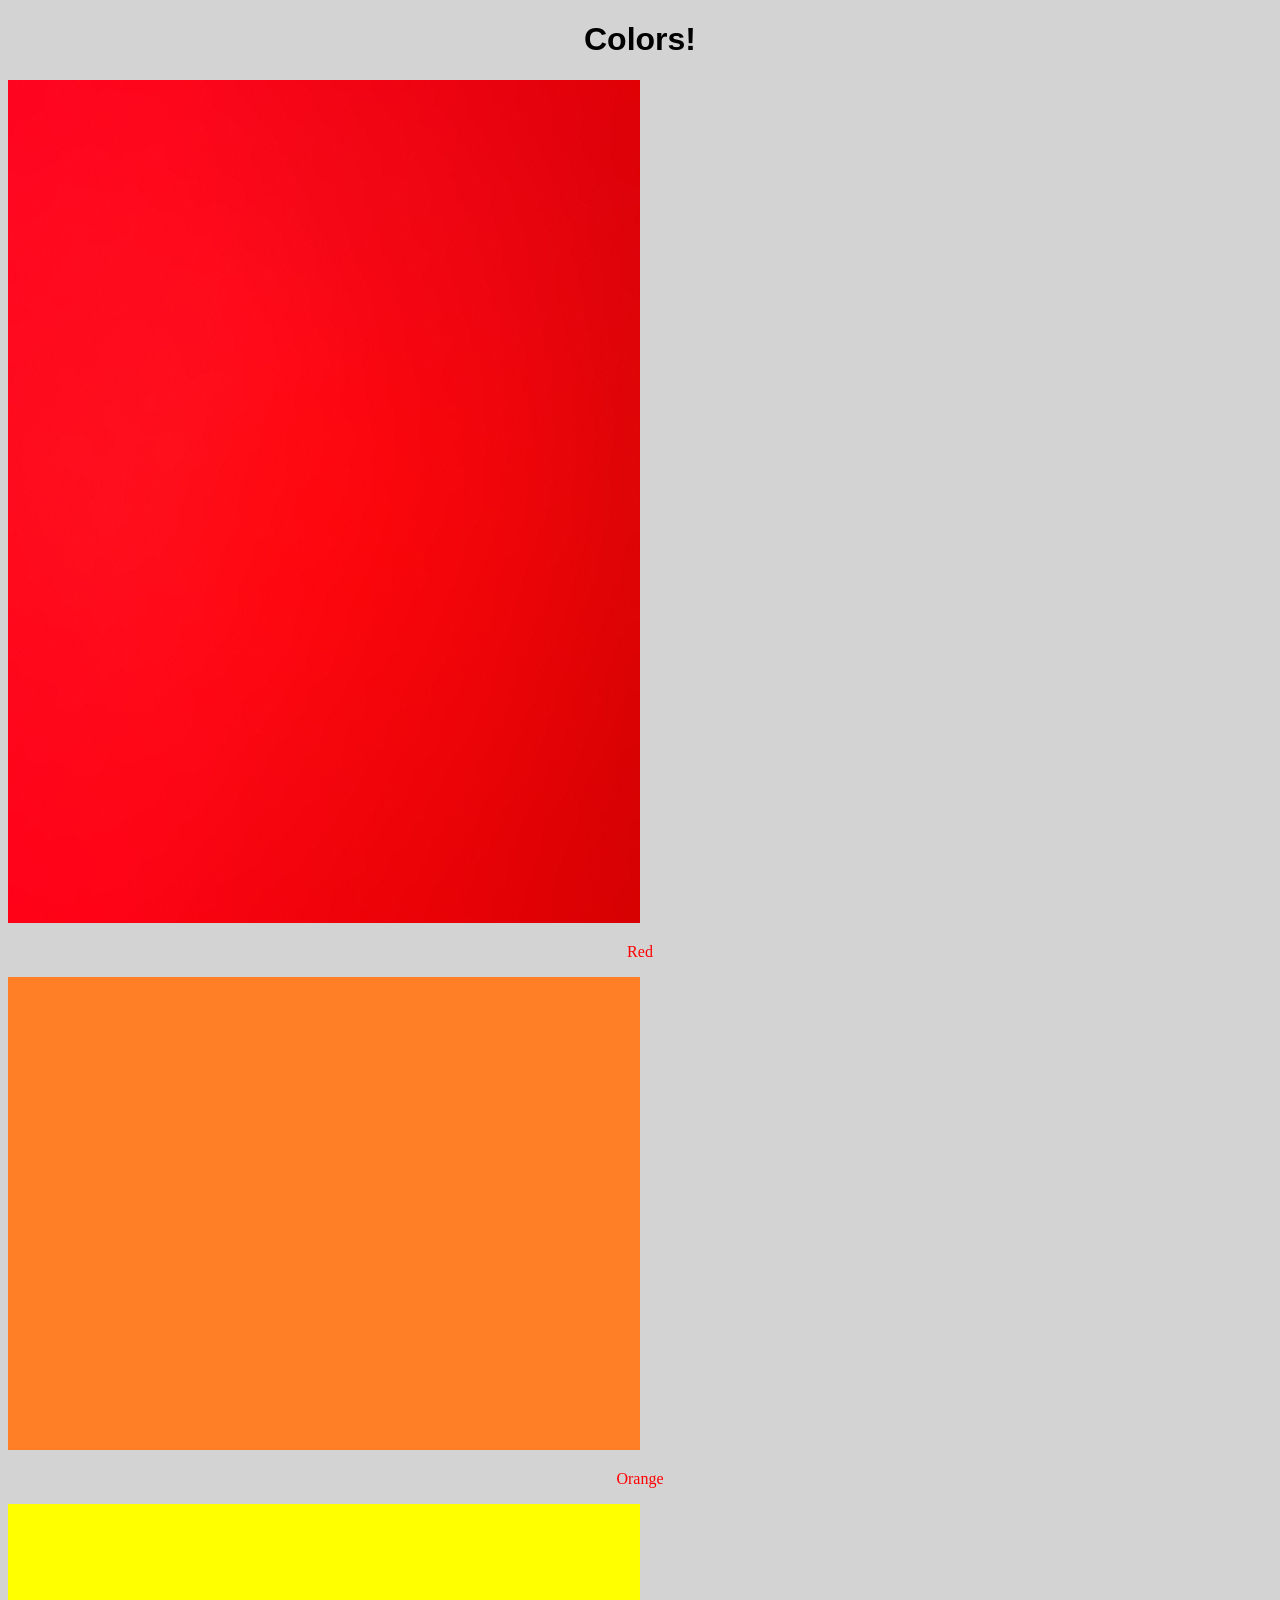
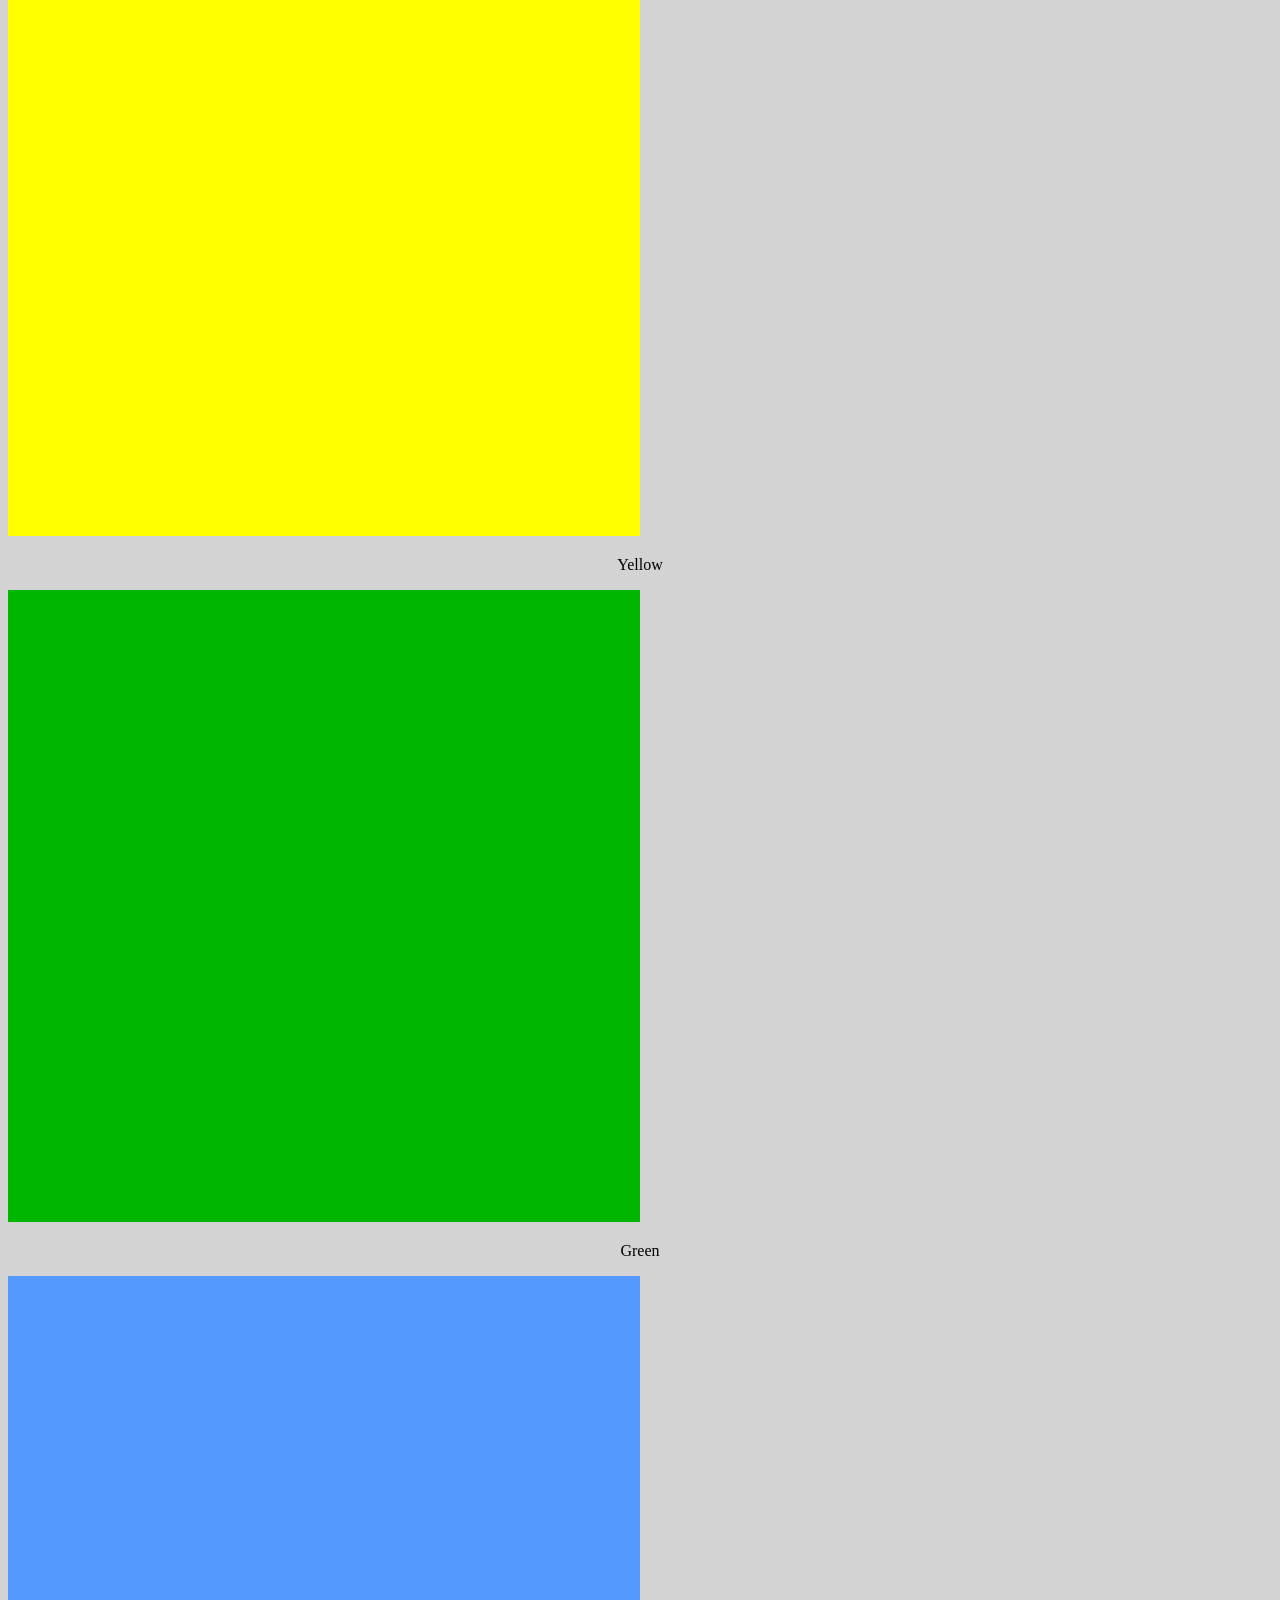
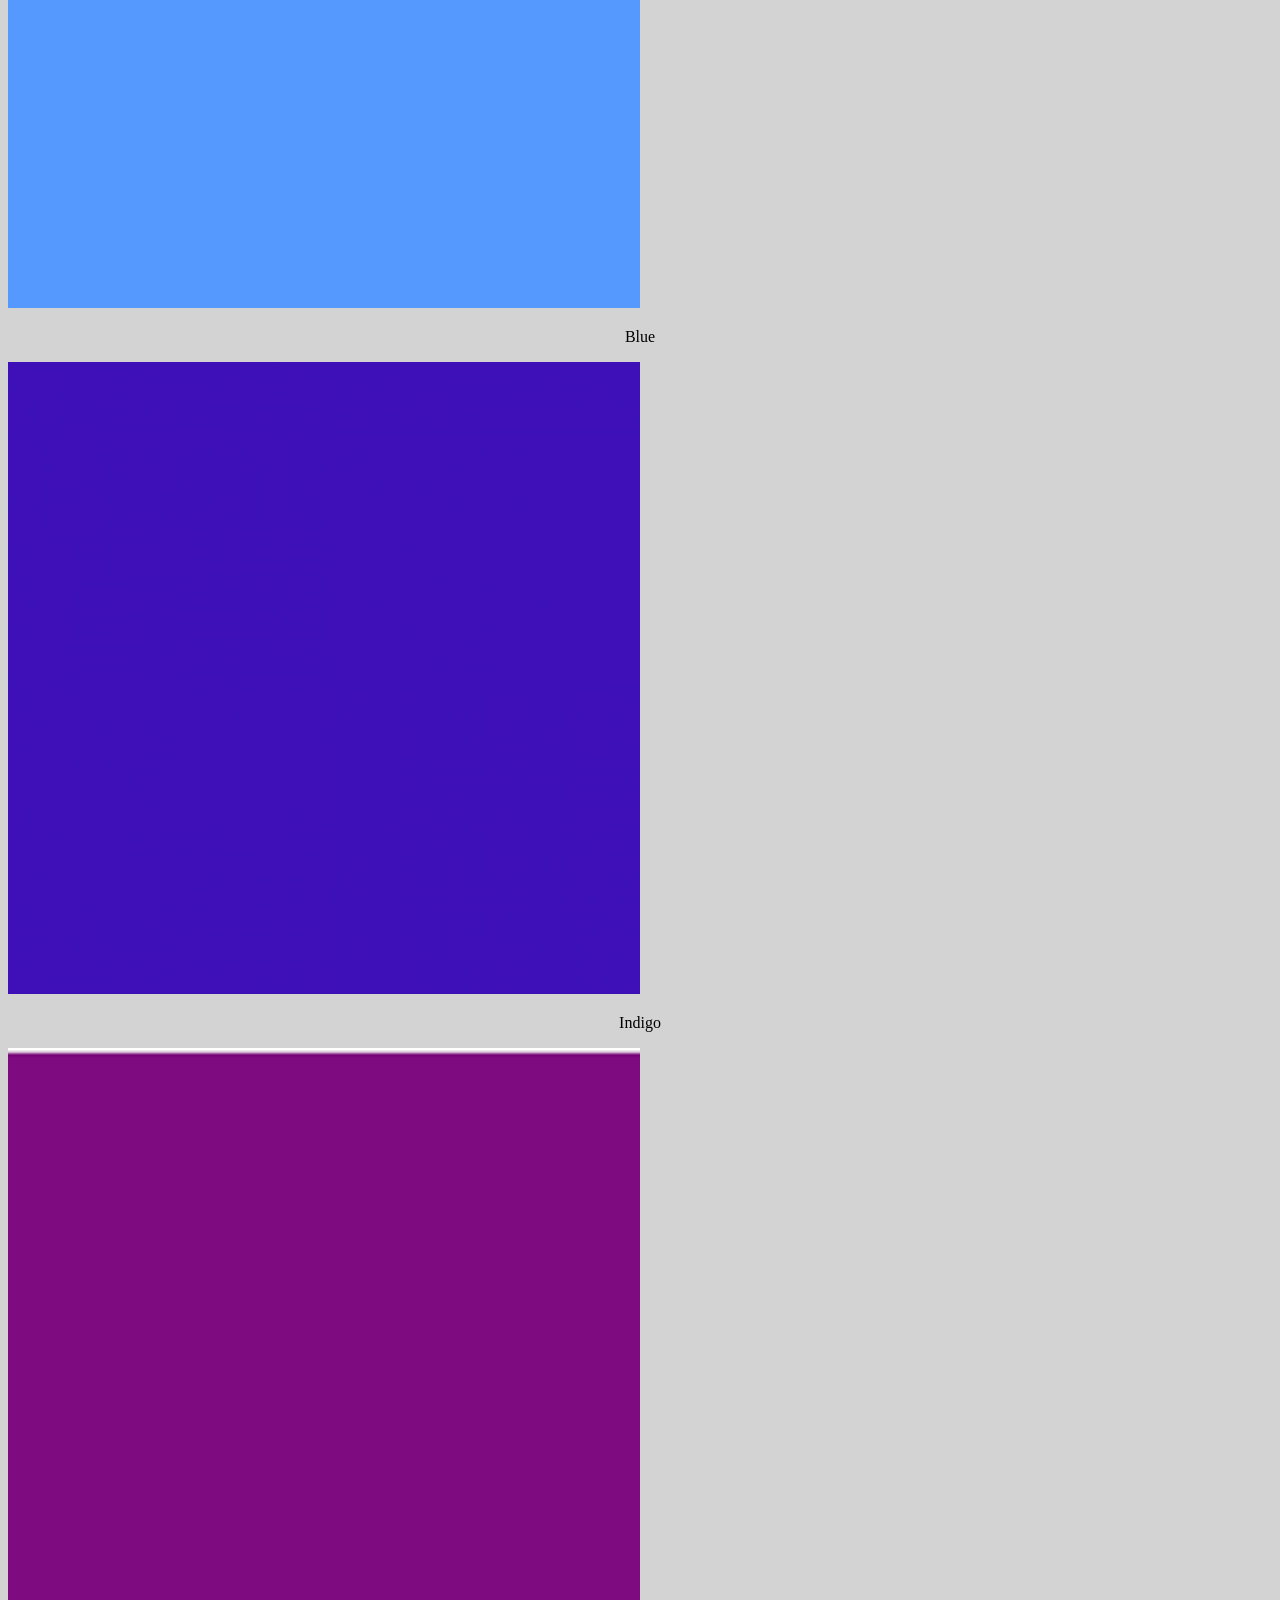
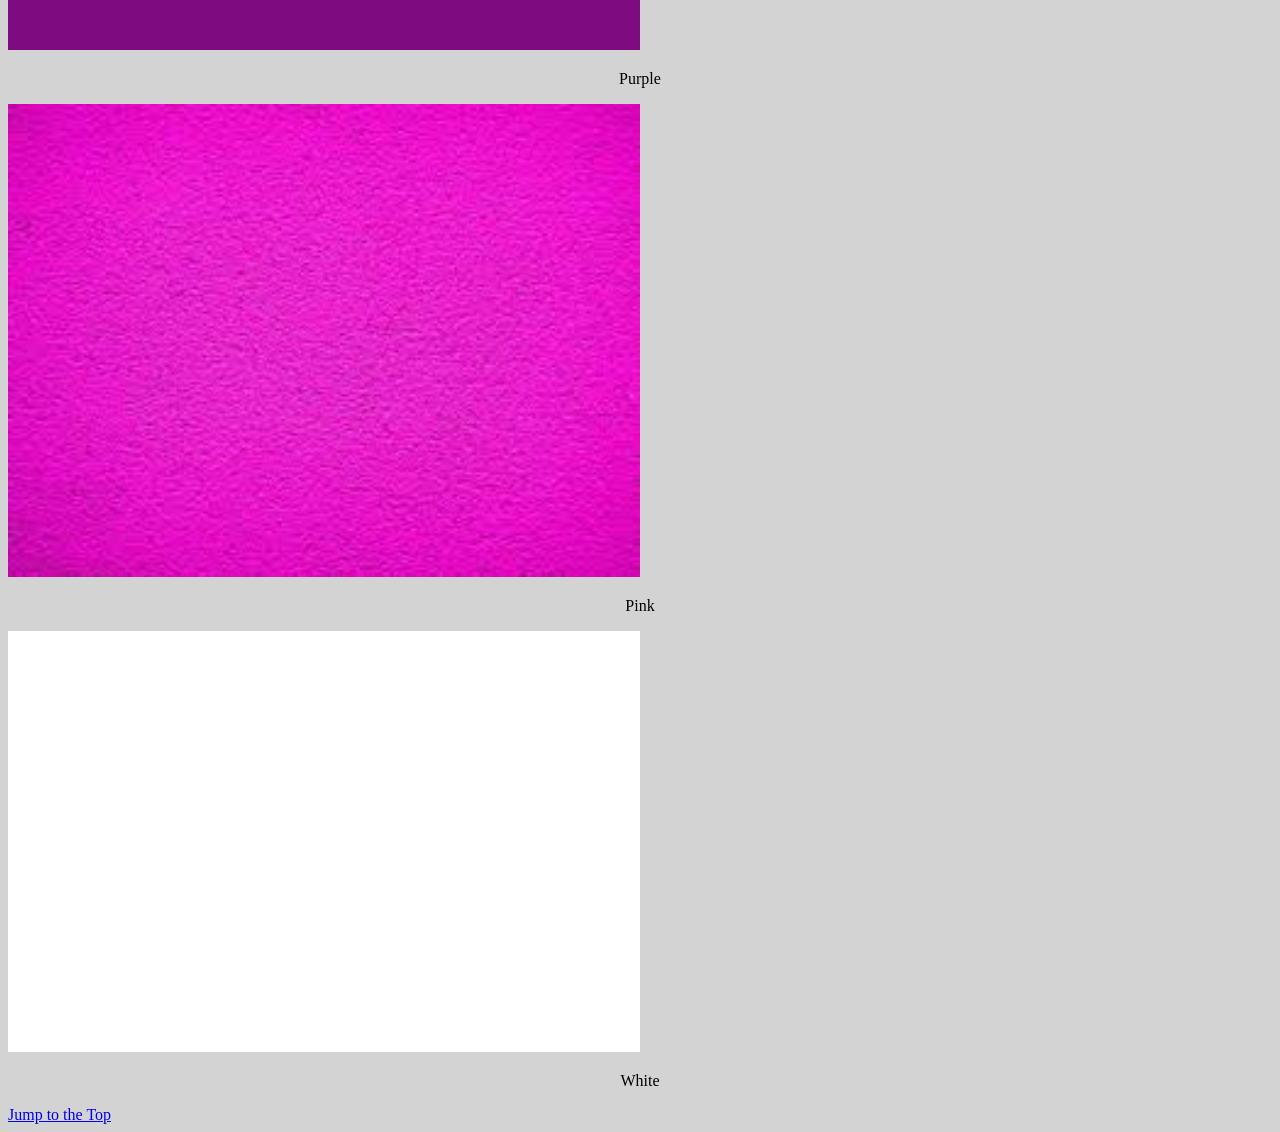
<file: CSS-week1-CT_applying_style_complete/index.html>
<!DOCTYPE html>
<html lang="en">
<head>
  <meta charset="UTF-8">
  <meta http-equiv="X-UA-Compatible" content="IE=edge">
  <meta name="viewport" content="width=device-width, initial-scale=1.0">
  <title>Colors</title>
  
  <link rel="stylesheet" href="css/style.css">
</head>

<body style = "background: lightgray;">
  <header>
    <h1 id="top">Colors!</h1>
  </header>

  <main>
    <div>
      <img src="images/Red.jpeg" alt="Red" width="200">
      <p style="color: red">Red</p>
    </div>
    <div>
      <img src="images/Orange.png" alt="Orange" width="200">
      <p style="color: red">Orange</p>
    </div>
    <div>
      <img src="images/Yellow.png" alt="Yellow" width="200">
      <p>Yellow</p>
    </div>
    <div>
      <img src="images/Green.png" alt="Green" width="200">
      <p>Green</p>
    </div>
    <div>
      <img src="images/Blue.png" alt="Blue" width="200">
      <p>Blue</p>
    </div>
    <div>
      <img src="images/Indigo.jpeg" alt="Indigo" width="200">
      <p>Indigo</p>
    </div>
    <div>
      <img src="images/Purple.png" alt="Purple" width="200">
      <p>Purple</p>
    </div>
    <div>
      <img src="images/Pink.jpeg" alt="Pink" width="200">
      <p>Pink</p>
    </div>
    <div>
      <img src="images/White.png" alt="White" width="200">
      <p>White</p>
    </div>
    </div>
  </main>

  <footer>
    <a href="#top">Jump to the Top</a>
  </footer>
</body>

</html>
</file>
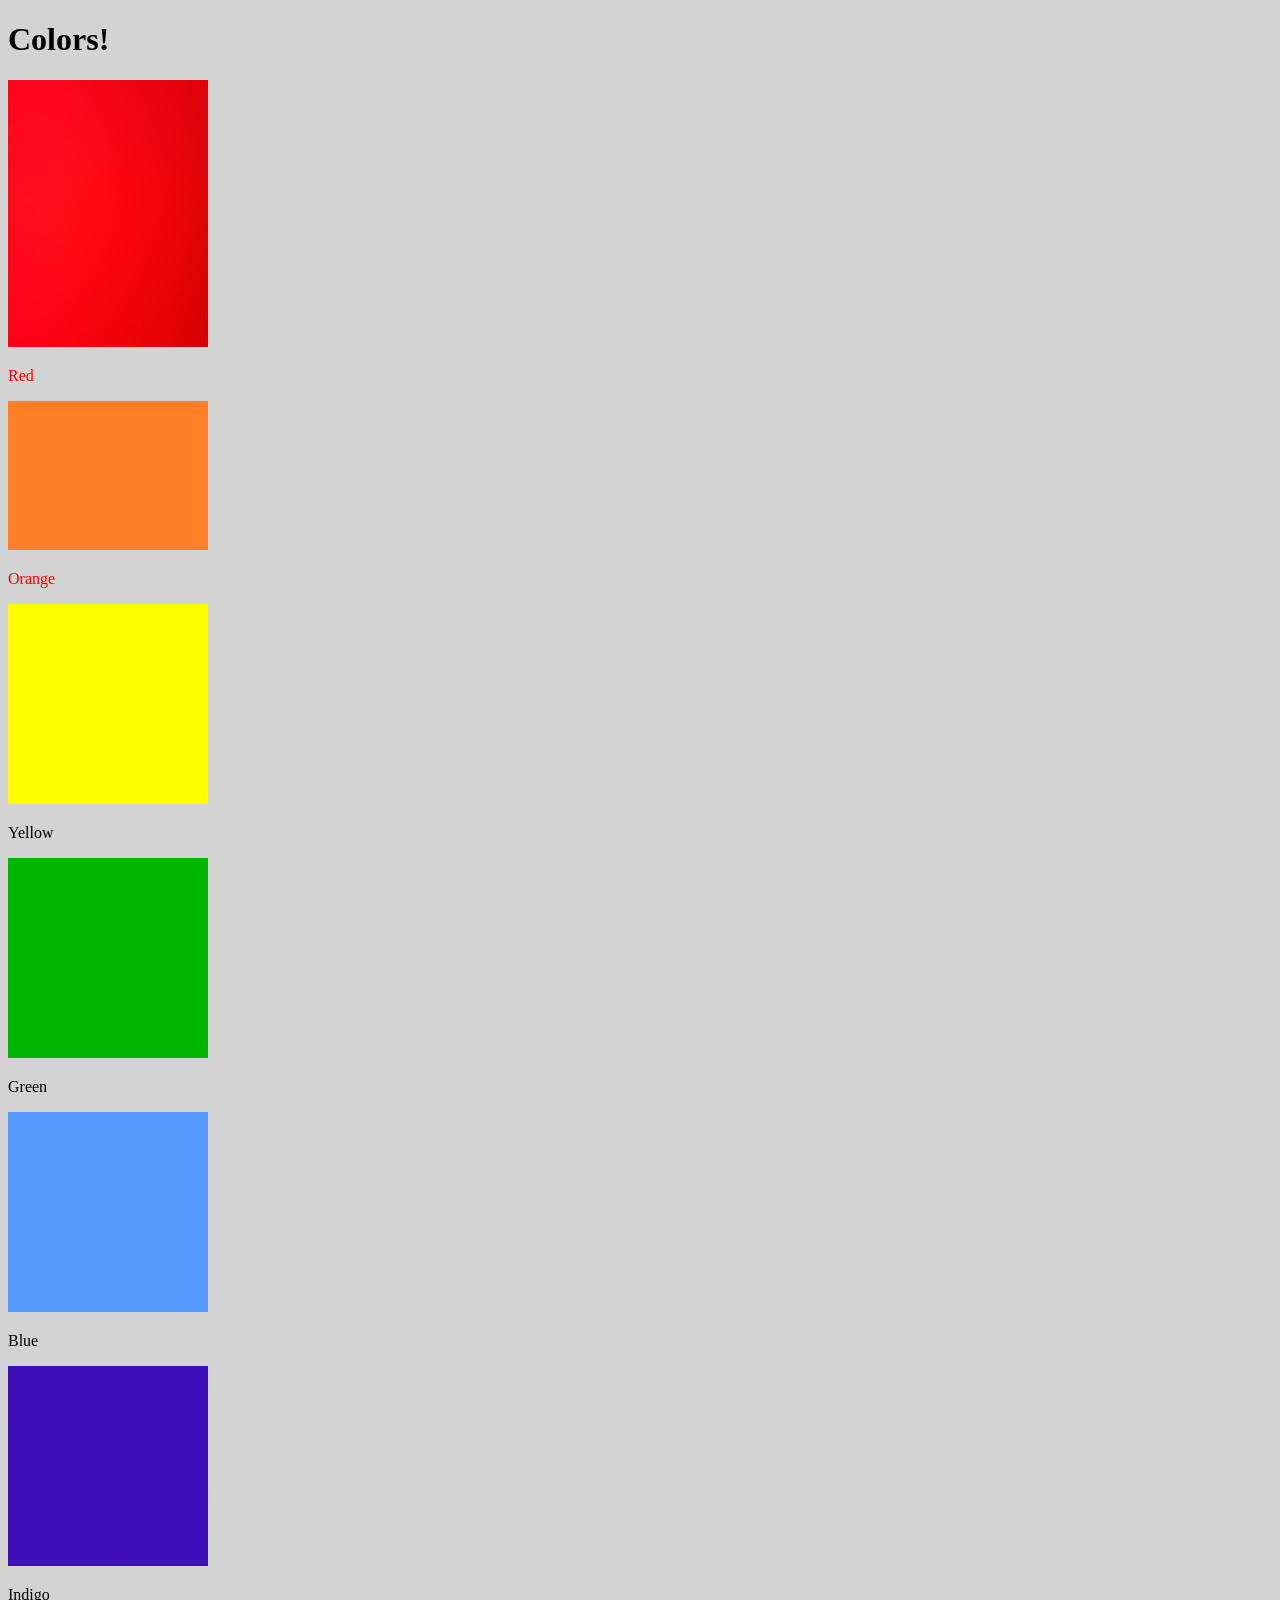
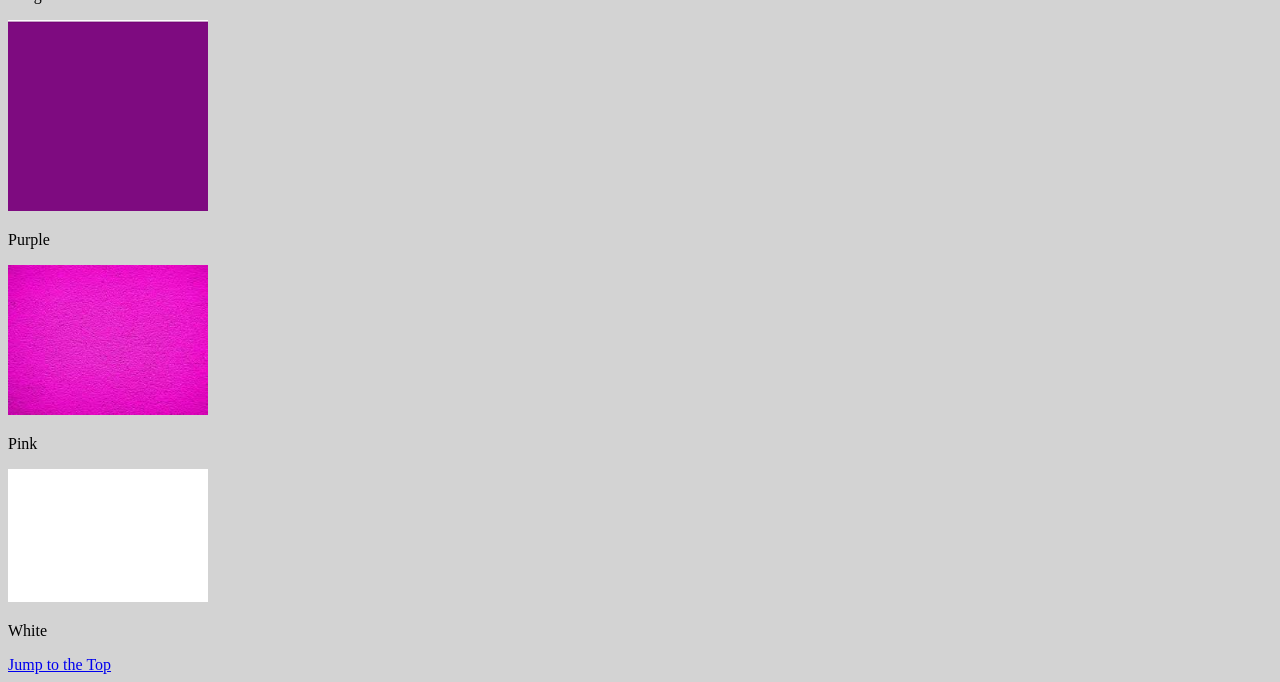
<file: CSS-week1-CT_applying_style_starter/index.html>
<!DOCTYPE html>
<html lang="en">
<head>
  <meta charset="UTF-8">
  <meta http-equiv="X-UA-Compatible" content="IE=edge">
  <meta name="viewport" content="width=device-width, initial-scale=1.0">
  <title>Colors</title>
  
  <link rel="stylesheet" href="css/style.css">
</head>

<body style = "background: lightgray;">
  <header>
    <h1 id="top">Colors!</h1>
  </header>

  <main>
    <div>
      <img src="images/Red.jpeg" alt="Red" width="200">
      <p style="color: red">Red</p>
    </div>
    <div>
      <img src="images/Orange.png" alt="Orange" width="200">
      <p style="color: red">Orange</p>
    </div>
    <div>
      <img src="images/Yellow.png" alt="Yellow" width="200">
      <p>Yellow</p>
    </div>
    <div>
      <img src="images/Green.png" alt="Green" width="200">
      <p>Green</p>
    </div>
    <div>
      <img src="images/Blue.png" alt="Blue" width="200">
      <p>Blue</p>
    </div>
    <div>
      <img src="images/Indigo.jpeg" alt="Indigo" width="200">
      <p>Indigo</p>
    </div>
    <div>
      <img src="images/Purple.png" alt="Purple" width="200">
      <p>Purple</p>
    </div>
    <div>
      <img src="images/Pink.jpeg" alt="Pink" width="200">
      <p>Pink</p>
    </div>
    <div>
      <img src="images/White.png" alt="White" width="200">
      <p>White</p>
    </div>
    </div>
  </main>

  <footer>
    <a href="#top">Jump to the Top</a>
  </footer>
</body>

</html>
</file>
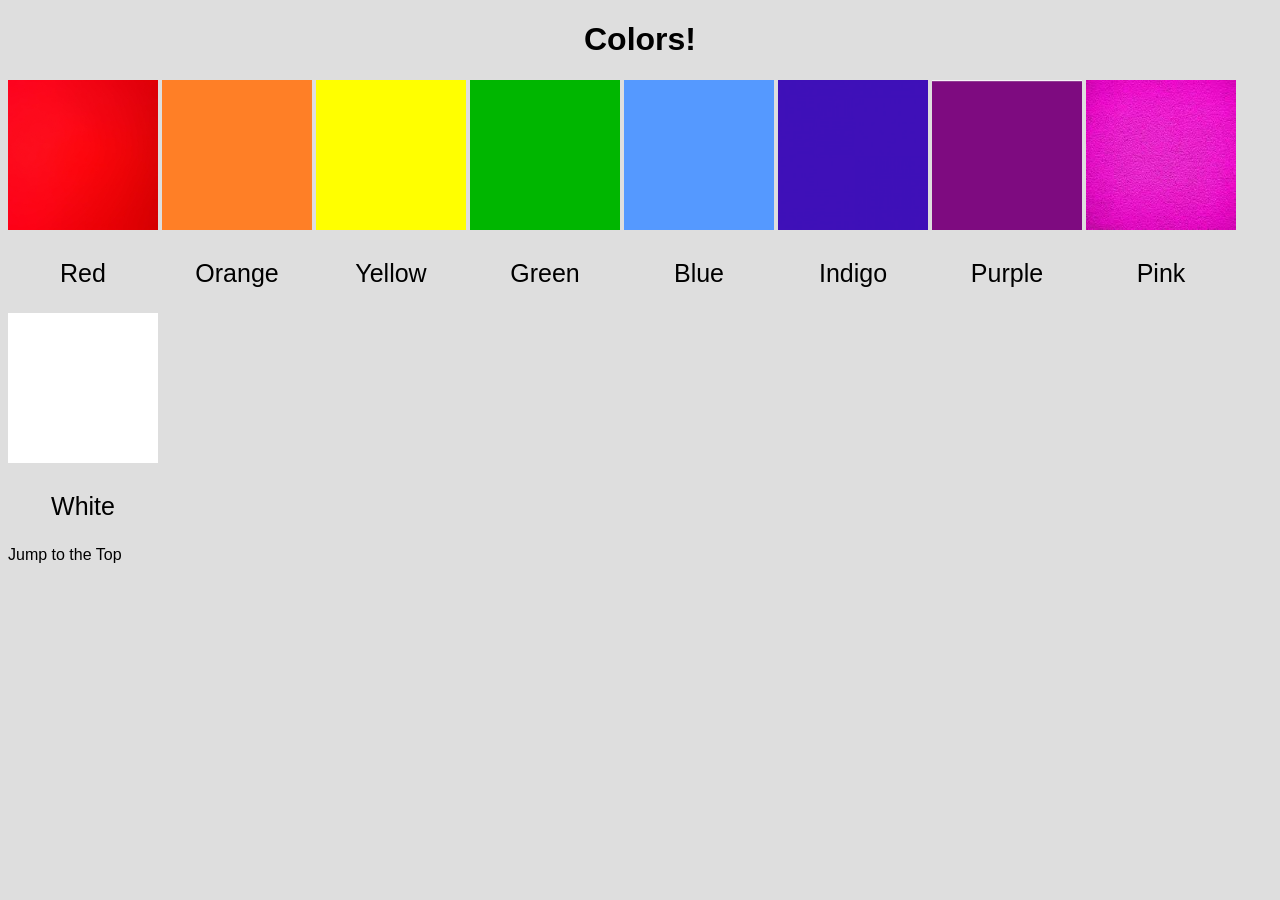
<file: CSS-week1-CT_display_property_starter/index.html>
<!DOCTYPE html>
<html lang="en">
<head>
  <meta charset="UTF-8">
  <meta http-equiv="X-UA-Compatible" content="IE=edge">
  <meta name="viewport" content="width=device-width, initial-scale=1.0">
  <title>Colors</title>
  
  <link rel="stylesheet" href="css/style.css">
</head>

<body>
  <header>
    <h1 id="top">Colors!</h1>
  </header>

  <main>
    <div>
      <img src="images/Red.jpeg" alt="Red" width="200">
      <p>Red</p>
    </div>
    <div>
      <img src="images/Orange.png" alt="Orange" width="200">
      <p>Orange</p>
    </div>
    <div>
      <img src="images/Yellow.png" alt="Yellow" width="200">
      <p>Yellow</p>
    </div>
    <div>
      <img src="images/Green.png" alt="Green" width="200">
      <p>Green</p>
    </div>
    <div>
      <img src="images/Blue.png" alt="Blue" width="200">
      <p>Blue</p>
    </div>
    <div>
      <img src="images/Indigo.jpeg" alt="Indigo" width="200">
      <p>Indigo</p>
    </div>
    <div>
      <img src="images/Purple.png" alt="Purple" width="200">
      <p>Purple</p>
    </div>
    <div>
      <img src="images/Pink.jpeg" alt="Pink" width="200">
      <p>Pink</p>
    </div>
    <div>
      <img src="images/White.png" alt="White" width="200">
      <p>White</p>
    </div>
    </div>
  </main>

  <footer>
    <a href="#top">Jump to the Top</a>
  </footer>
</body>

</html>
</file>
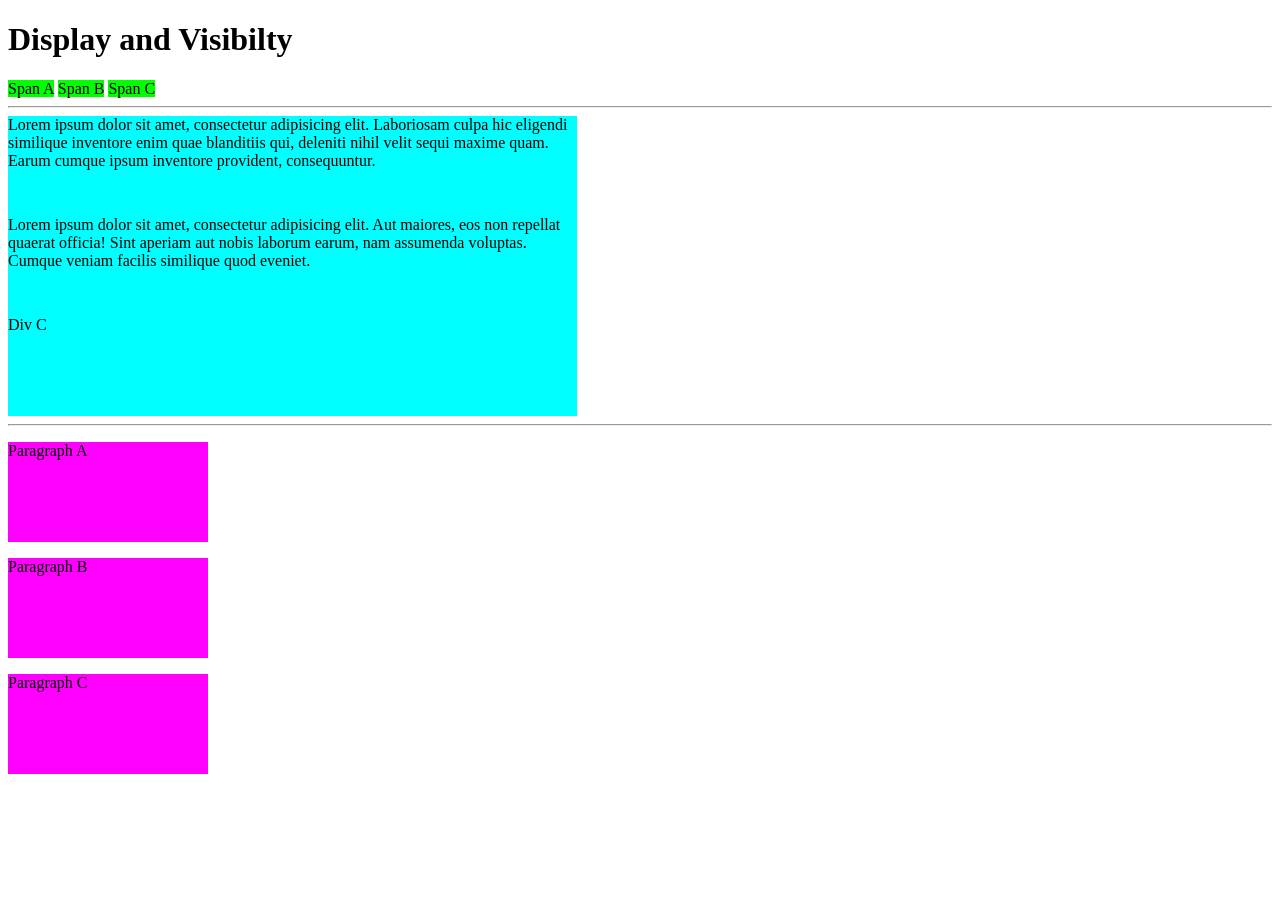
<file: CSS-week1-display_example/index.html>
<!DOCTYPE html>
<html lang="en">
<head>
    <meta charset="UTF-8">
    <meta name="viewport" content="width=device-width, initial-scale=1.0">
    <title>Display and Visibilty</title>
    <link rel="stylesheet" href="css/style.css">

</head>
<body>
 
    <main>
        <h1>Display and Visibilty</h1>
        <span>Span A</span>
        <span>Span B</span>
        <span>Span C</span>

        <hr>

        <div>Lorem ipsum dolor sit amet, consectetur adipisicing elit. Laboriosam culpa hic eligendi similique inventore enim quae blanditiis qui, deleniti nihil velit sequi maxime quam. Earum cumque ipsum inventore provident, consequuntur.</div>        
        <div>Lorem ipsum dolor sit amet, consectetur adipisicing elit. Aut maiores, eos non repellat quaerat officia! Sint aperiam aut nobis laborum earum, nam assumenda voluptas. Cumque veniam facilis similique quod eveniet.</div>
        <div>Div C</div>

        <hr>
        
        <p>Paragraph A</p>
        <p>Paragraph B</p>
        <p>Paragraph C</p>
    </main>
</body>
</html>
</file>
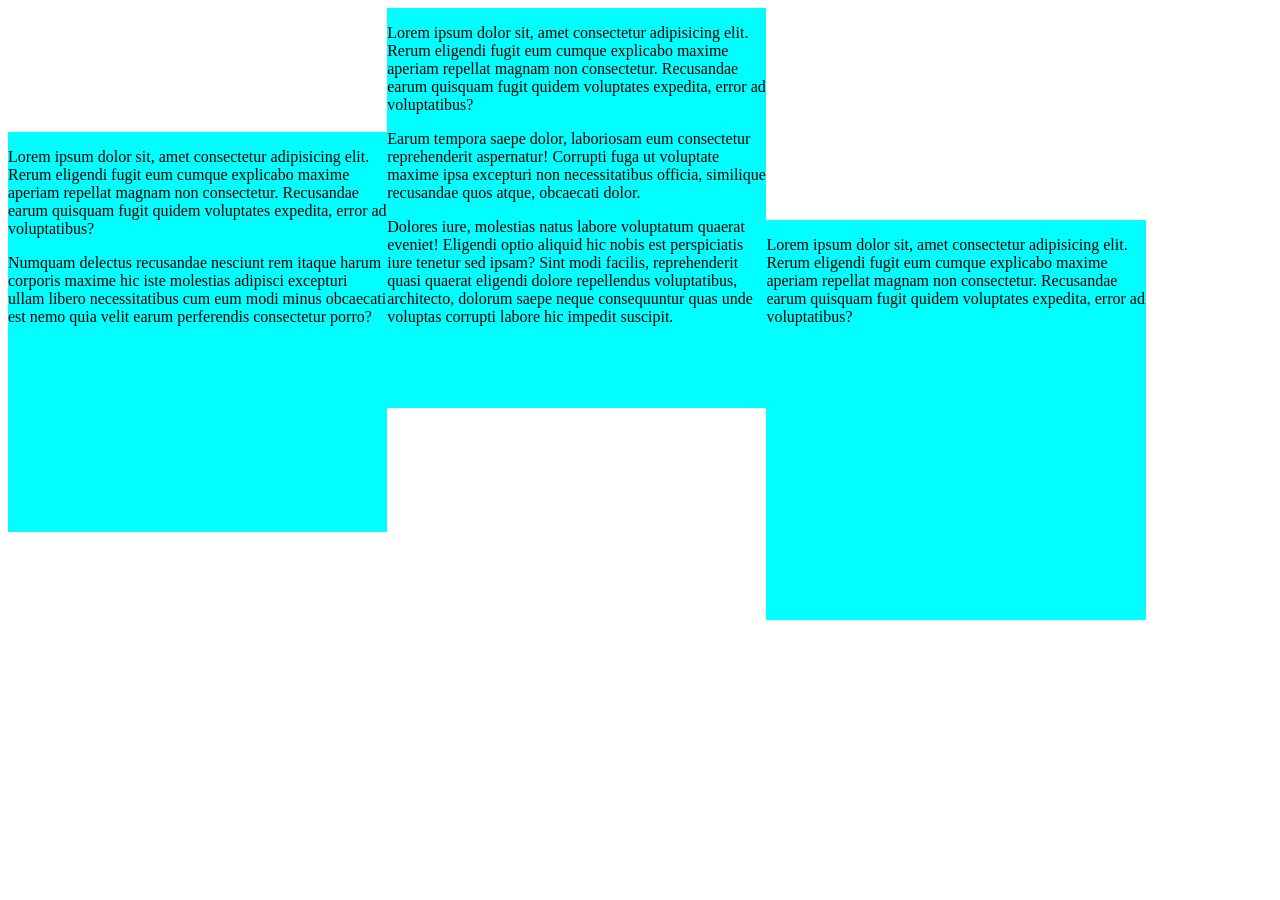
<file: CSS-week1-display_example_2/index.html>
<!DOCTYPE html>
<html lang="en">
<head>
  <meta charset="UTF-8">
  <meta name="viewport" content="width=device-width, initial-scale=1.0">
	  <title>Div Display Example</title>
	  <link rel="stylesheet"  href="css/style.css">
</head>
<body>
  <div>
    <p>Lorem ipsum dolor sit, amet consectetur adipisicing elit. Rerum eligendi fugit eum cumque explicabo maxime aperiam repellat magnam non consectetur. Recusandae earum quisquam fugit quidem voluptates expedita, error ad voluptatibus?</p>

    <p>Numquam delectus recusandae nesciunt rem itaque harum corporis maxime hic iste molestias adipisci excepturi ullam libero necessitatibus cum eum modi minus obcaecati est nemo quia velit earum perferendis consectetur porro?</p>
  </div>
  <div>
    <p>Lorem ipsum dolor sit, amet consectetur adipisicing elit. Rerum eligendi fugit eum cumque explicabo maxime aperiam repellat magnam non consectetur. Recusandae earum quisquam fugit quidem voluptates expedita, error ad voluptatibus?</p>

    <p>Earum tempora saepe dolor, laboriosam eum consectetur reprehenderit aspernatur! Corrupti fuga ut voluptate maxime ipsa excepturi non necessitatibus officia, similique recusandae quos atque, obcaecati dolor.</p>

    <p> Dolores iure, molestias natus labore voluptatum quaerat eveniet! Eligendi optio aliquid hic nobis est perspiciatis iure tenetur sed ipsam? Sint modi facilis, reprehenderit quasi quaerat eligendi dolore repellendus voluptatibus, architecto, dolorum saepe neque consequuntur quas unde voluptas corrupti labore hic impedit suscipit.</p>
  </div>
  <div>
    <p>Lorem ipsum dolor sit, amet consectetur adipisicing elit. Rerum eligendi fugit eum cumque explicabo maxime aperiam repellat magnam non consectetur. Recusandae earum quisquam fugit quidem voluptates expedita, error ad voluptatibus?</p>
  </div>
</body>
</html>
</file>
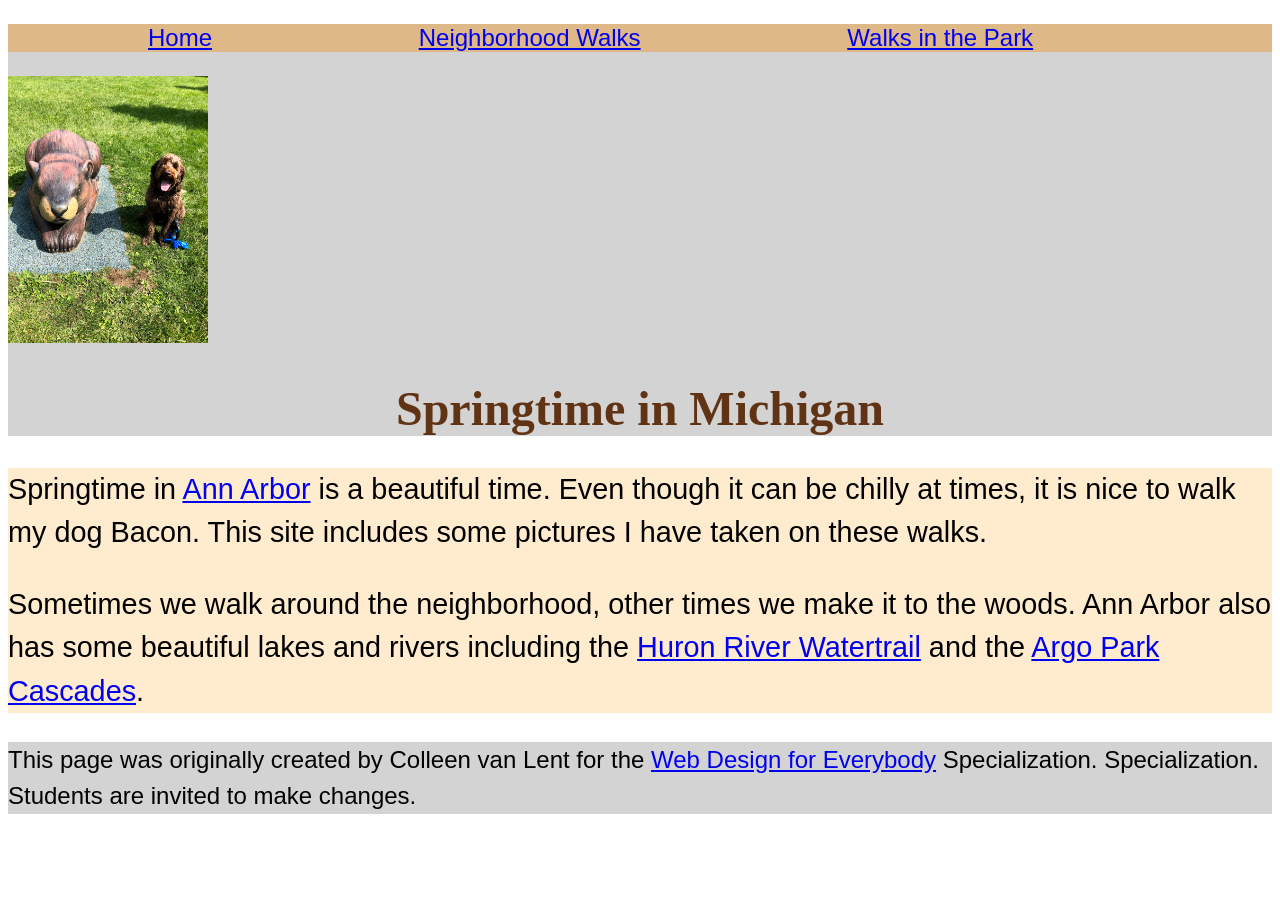
<file: CSS-week1-HW1/index.html>
<!DOCTYPE html>
<html lang="en">

<head>
  <meta charset="utf-8">
  <meta name="viewport" content="width=device-width">
  <title>Springtime In Michigan</title>
  <!-- You will need to link to the CSS file -->
  <link rel="stylesheet" href="css/style.css">
</head>

<body>
  <header>
    <nav>
      <ul>
        <li><a href="index.html">Home</a></li>
        <li><a href="neighborhood.html">Neighborhood Walks</a></li>
        <li><a href="parks.html">Walks in the Park</a></li>
      </ul>
    </nav>
    <img src="images/BaconGallupPark.jpg" width="200" alt="Brown Labradoodle sitting next to a statue.">
    <h1>Springtime in Michigan</h1>
  </header>
  <main>
    <p>Springtime in <a href="https://www.michigan.org/city/ann-arbor">Ann Arbor</a> is a beautiful time. Even though
      it can be chilly at times, it is nice to walk my dog Bacon. This site includes some pictures I have taken on
      these walks. </p>

    <p>Sometimes we walk around the neighborhood, other times we make it to the woods. Ann Arbor also has some
      beautiful lakes and rivers including the <a
        href="https://www.annarbor.org/things-to-do/recreation-outdoors/huron-river/">Huron River Watertrail</a> and
      the <a href="https://www.a2gov.org/departments/Parks-Recreation/parks-places/argo/pages/default.aspx">Argo Park
        Cascades</a>.</p>

  </main>
  <footer>
    <p>This page was originally created by Colleen van Lent for the <a
        href="https://www.coursera.org/specializations/web-design"> Web Design for Everybody</a> Specialization.
      Specialization. Students are invited to make changes.</p>
  </footer>

</body>

</html>
</file>
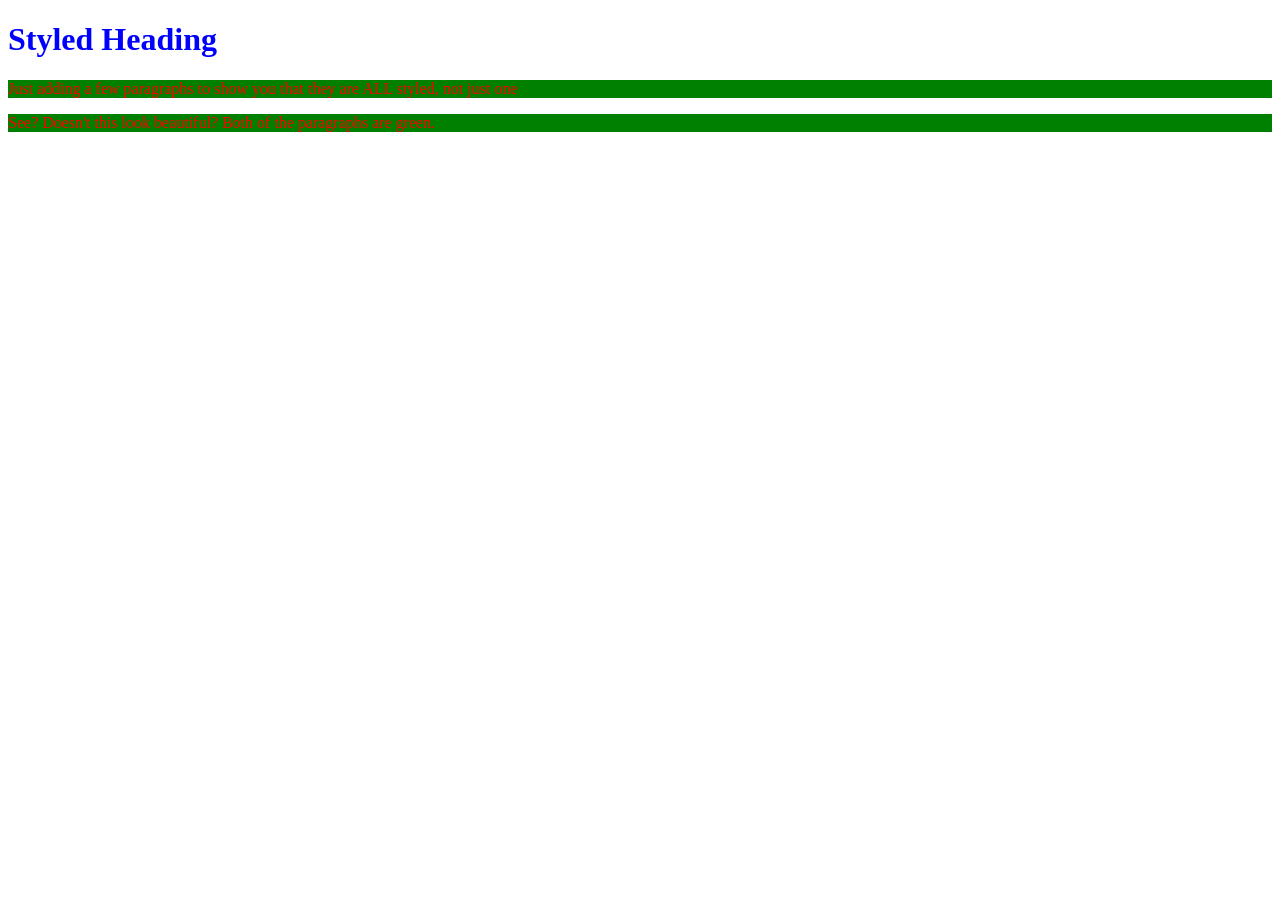
<file: CSS-week1-internal_style/index.html>
<!DOCTYPE html>
<html lang="en">
<head>
  	<meta charset="UTF-8">
	  <title>Internal Styling Rules</title>
    <link rel="stylesheet" href="css/style.css">
	  <style >
	  h1{
		    color: blue;
  	}
	  p{
		    color: red;
		    background-color: green;
	  }
	  </style>
</head>
<body>
	  <h1>Styled Heading</h1>
	  <p>Just adding a few paragraphs to show you that they are ALL styled, not just one</p>
  
  	<p>See?  Doesn't this look beautiful?  Both of the paragraphs are green.</p>
</body>
</html>
</file>
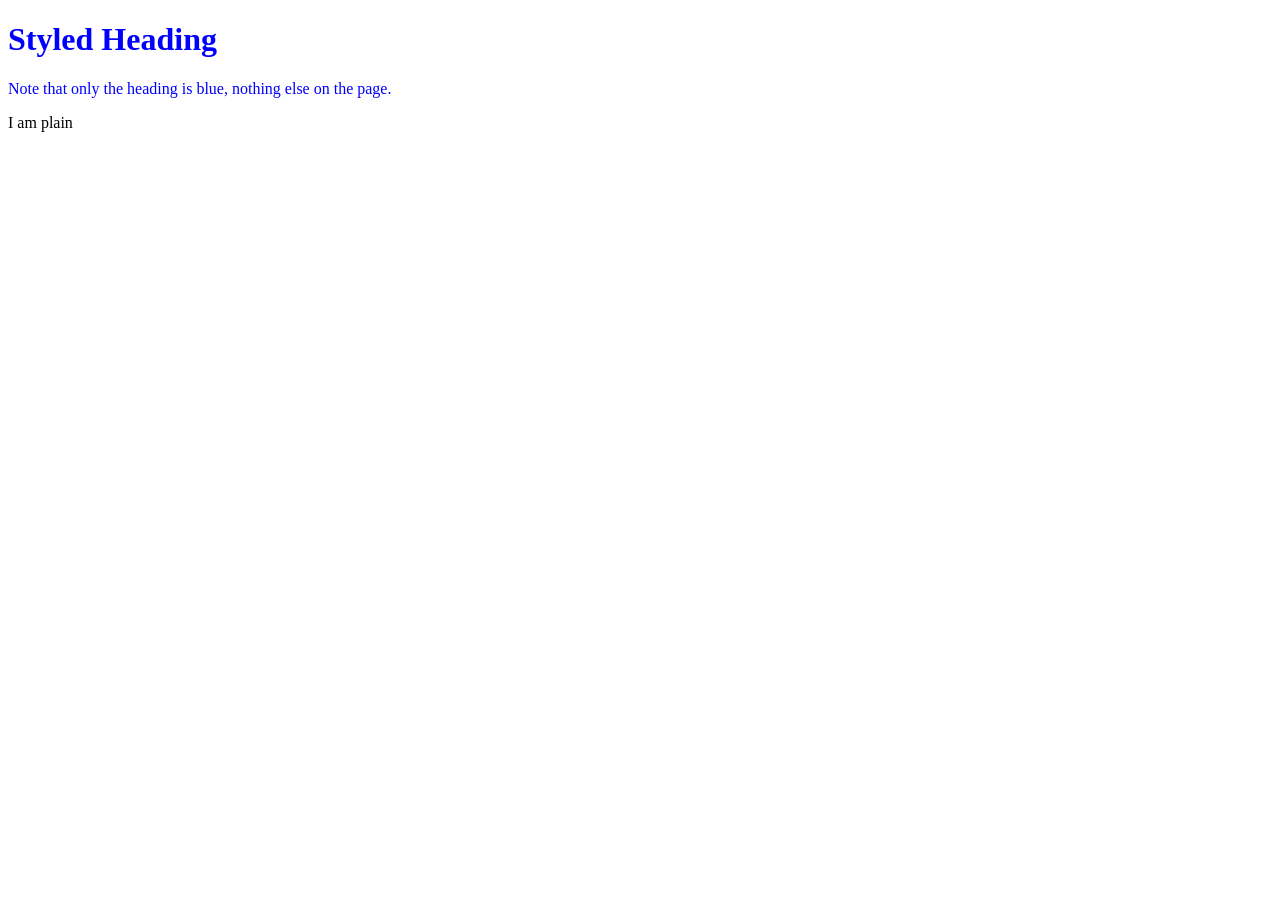
<file: CSS-week1-style_attribute/index.html>
<!DOCTYPE html>
<html lang="en">
<head>
	  <meta charset="UTF-8">
	  <title>Using the Style Attribute</title>
    <link rel="stylesheet" href="css/style.css">
</head>
<body>
  	<h1 style="color:blue">Styled Heading</h1>
	  <p style="color:blue">Note that only the heading is blue, nothing 	else on the page.</p>
  	<p>I am plain</p>
</body>
</html>
</file>
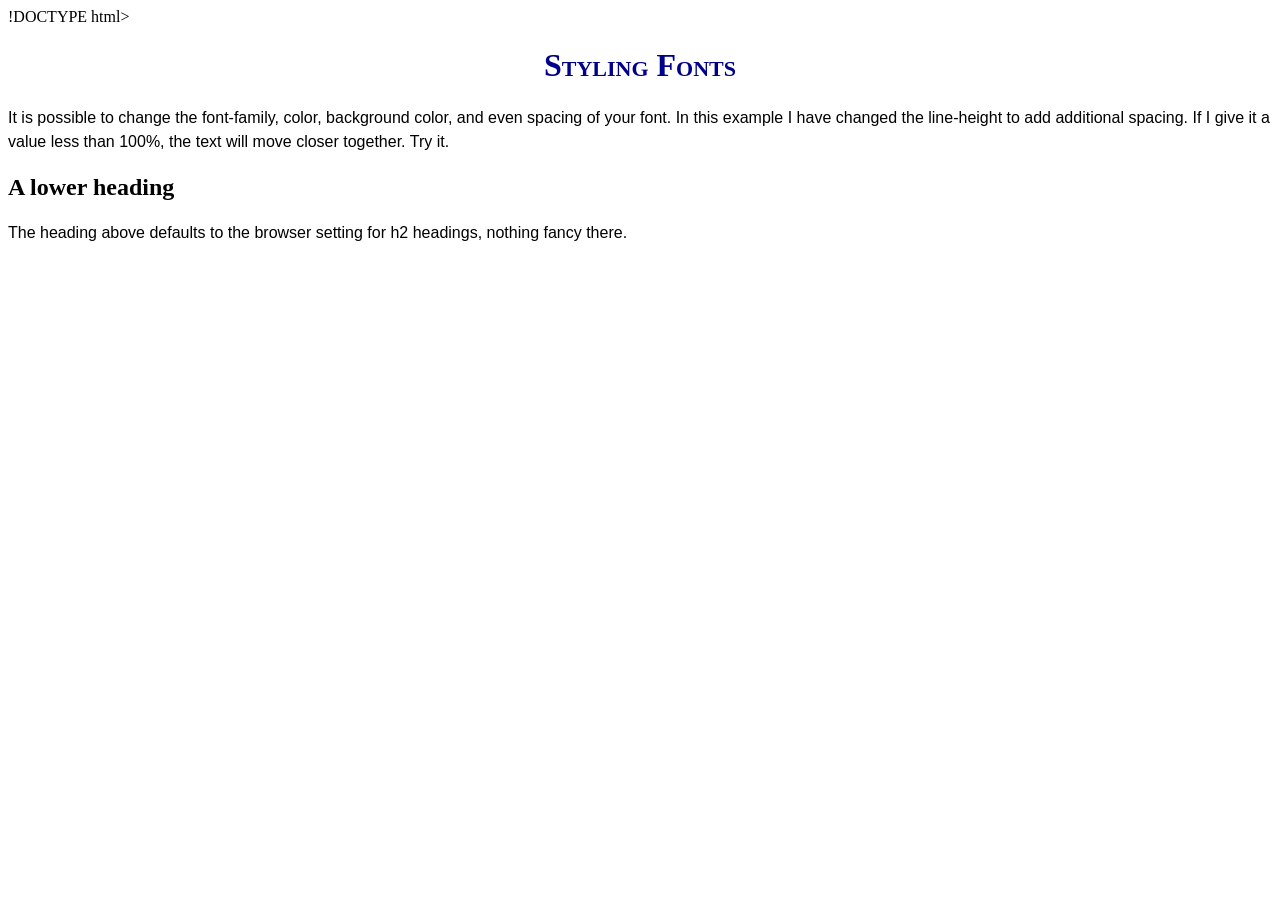
<file: CSS-week1-styling_text/index.html>
!DOCTYPE html>
<html lang="en">
<head>
	<meta charset="UTF-8">
	<meta name="viewport" content="width=device-width, initial-scale=1.0">
	<title>Fonts</title>
    <link rel="stylesheet" href="css/style.css">
    
  <!-- Add some internal style rules.  What happens?

	  What about if you use the style attribute? -->
	  <style>
	  h1{
     	/* Add more rules here to practice playing with style precedence */
		color: darkblue

	  }
	</style>
</head>


<body>
	<main>
		<h1>Styling Fonts</h1>
		<p>It is possible to change the font-family, color, background color, and even spacing of your font. In this example I have changed the line-height to add additional spacing.  If I give it a value less than 100%, the text will move closer together.  Try it.</p>
		
		<h2>A lower heading</h2>
			
		<div>
			<p>The heading above defaults to the browser setting for h2 headings, nothing fancy there.</p>
		</div>
	</main>
</body>
</html>
</file>
<file: CSS-week1-CT_applying_style_complete/css/style.css>
p{
    text-align: center;
}

h1{
    text-align: center;
    font-family: 'Lucida Sans', 'Lucida Sans Regular', 'Lucida Grande', 'Lucida Sans Unicode', Geneva, Verdana, sans-serif;
}

img{
    width: 50%;
}
</file>
<file: CSS-week1-CT_applying_style_starter/css/style.css>
/* Empty Style sheet for you to use */
</file>
<file: CSS-week1-CT_display_property_starter/css/style.css>
body {
    background-color: #dedede;
}

h1 {
    text-align: center;
    font-family:Arial, sans-serif;
    font-size: 32px;
}

a {
    color: #000;
    text-decoration: none;
    font-family:Arial, sans-serif;
}

p {
   font-size: 25px;
   font-family:Arial, sans-serif;
}

img{
    width: 150px;
    height: 150px;
}

p{
    text-align: center;
}

div{
    display: inline-block;  /* Try out block, none, and inline-block as well. */
}
</file>
<file: CSS-week1-display_example/css/style.css>
/*Take out the comments around each rule.
Try changing the display property*/

span{
     height: 50px;
     width: 75px;
     background: #00ff00;
     /* display: ;  */

}
     
div{
     height: 100px;
     width: 45%;
     background: #00ffff;
     /* display:  */
}

p{
	background: #ff00ff;
     width: 200px;
     height:100px;
     /* display:  */
}
</file>
<file: CSS-week1-display_example_2/css/style.css>
/* What can you do here to make sure the divs 
take up the same space */
body{
 display: table;
}

div{
 width: 30%;
 background: #00ffff;
 height: 400px;
 
 display:inline-block;  /* Also try table-cell */
 /* float: left */
 /* overflow: scroll; */
 
}
</file>
<file: CSS-week1-HW1/css/style.css>
body{
  font-family:'Segoe UI', Tahoma, Geneva, Verdana, sans-serif;
  font-size: 150%;
}
header {
  background-color: lightgray;
}

nav {
  background-color: burlywood;
}

main {
  background-color:blanchedalmond;
  font-size: 1.2em;
}

footer {
  background-color: lightgray;
}

li {
  display: inline;
  padding: 60px;
  margin: 40px;
}

h1 {
  text-align: center;
  font-family: fantasy;
  color:rgb(96, 51, 20);
}

p {
  line-height: 1.5em;
}
</file>
<file: CSS-week1-internal_style/css/style.css>
html {
  height: 100%;
  width: 100%;
}
</file>
<file: CSS-week1-style_attribute/css/style.css>
html {
  height: 100%;
  width: 100%;
}
</file>
<file: CSS-week1-styling_text/css/style.css>
h1{
	font-family: cursive;
	color: #0000FF;
	font-variant: small-caps;
	text-align: center;
}

p{
	font-family: Nonsensical, Arial;
	line-height: 150%;
  /*font-size: .8em; */
}

div{
/*	font-size: .5em;*/
}
</file>
